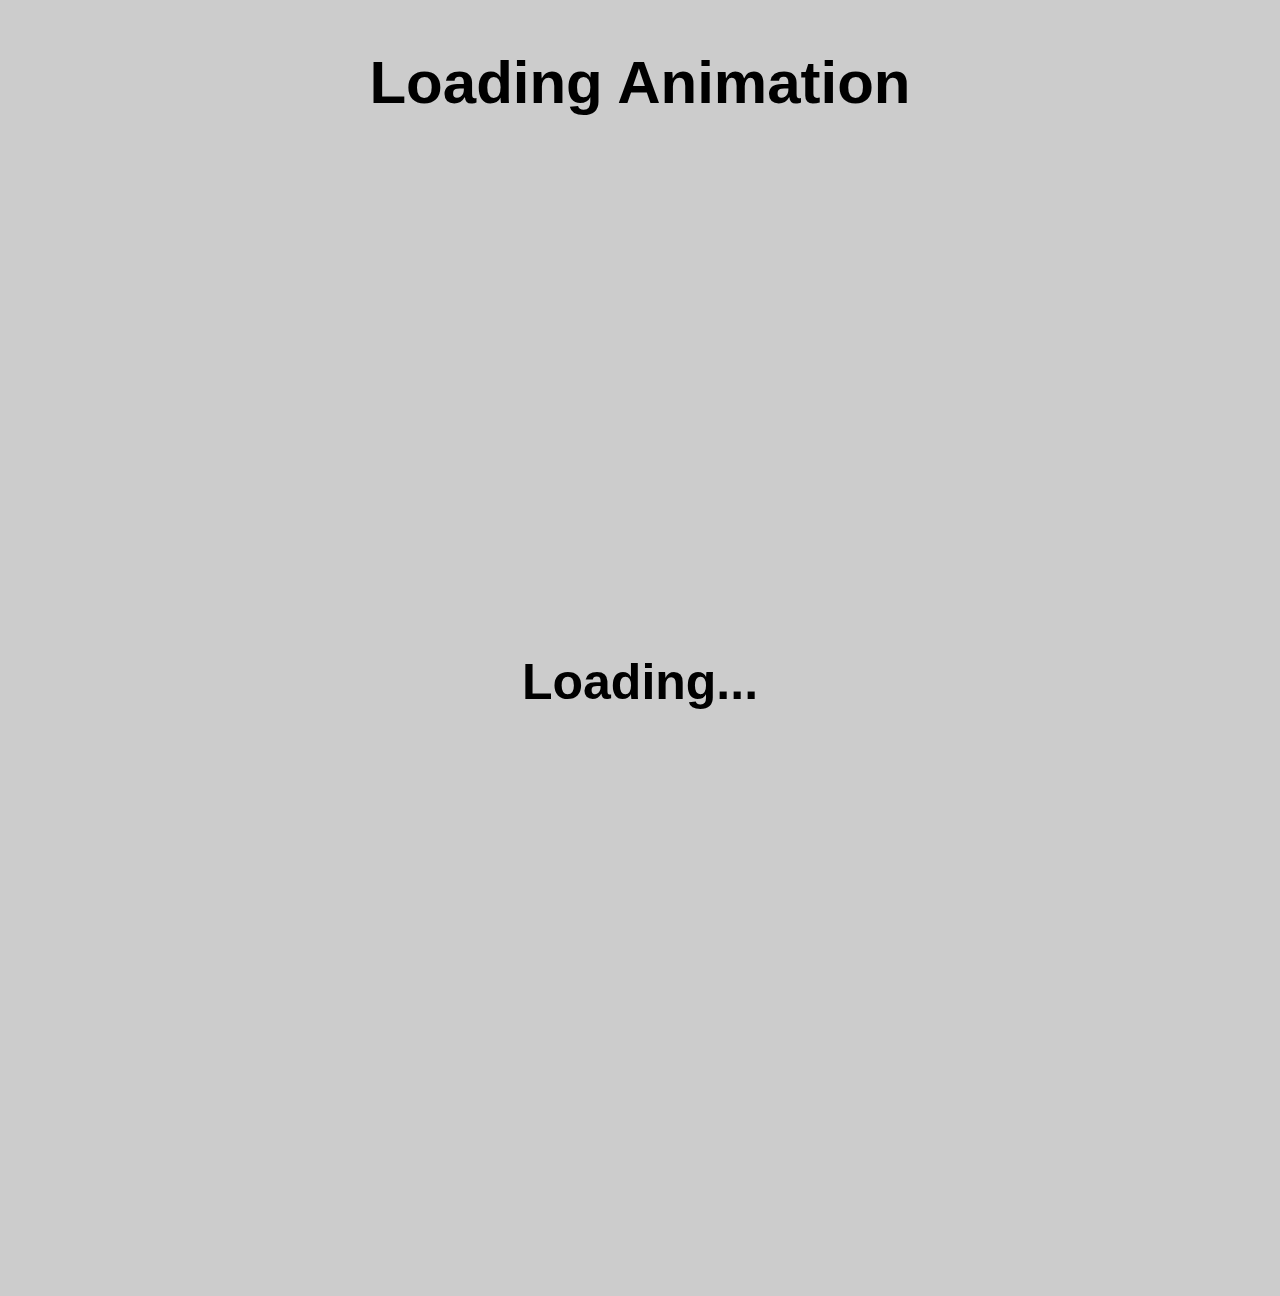
<file: index.html>
<!DOCTYPE html>
<html lang="en">
<head>
    <meta charset="UTF-8">
    <meta name="viewport" content="width=device-width, initial-scale=1.0">
    <title>Animation Css3</title>
    <link rel="stylesheet" href="style.css">
</head>
<body>
    <header>
            <h1>Loading Animation</h1>
    </header>
    <div class="container">
        

        <div class="anim-area">
            
            <div class="bola1"></div>
    
            <div class="bola2"></div>
            
            <div class="bola3"></div>            
            
        </div>
        
        <h2>Loading...</h2>

    </div>
</body>
</html>
</file>
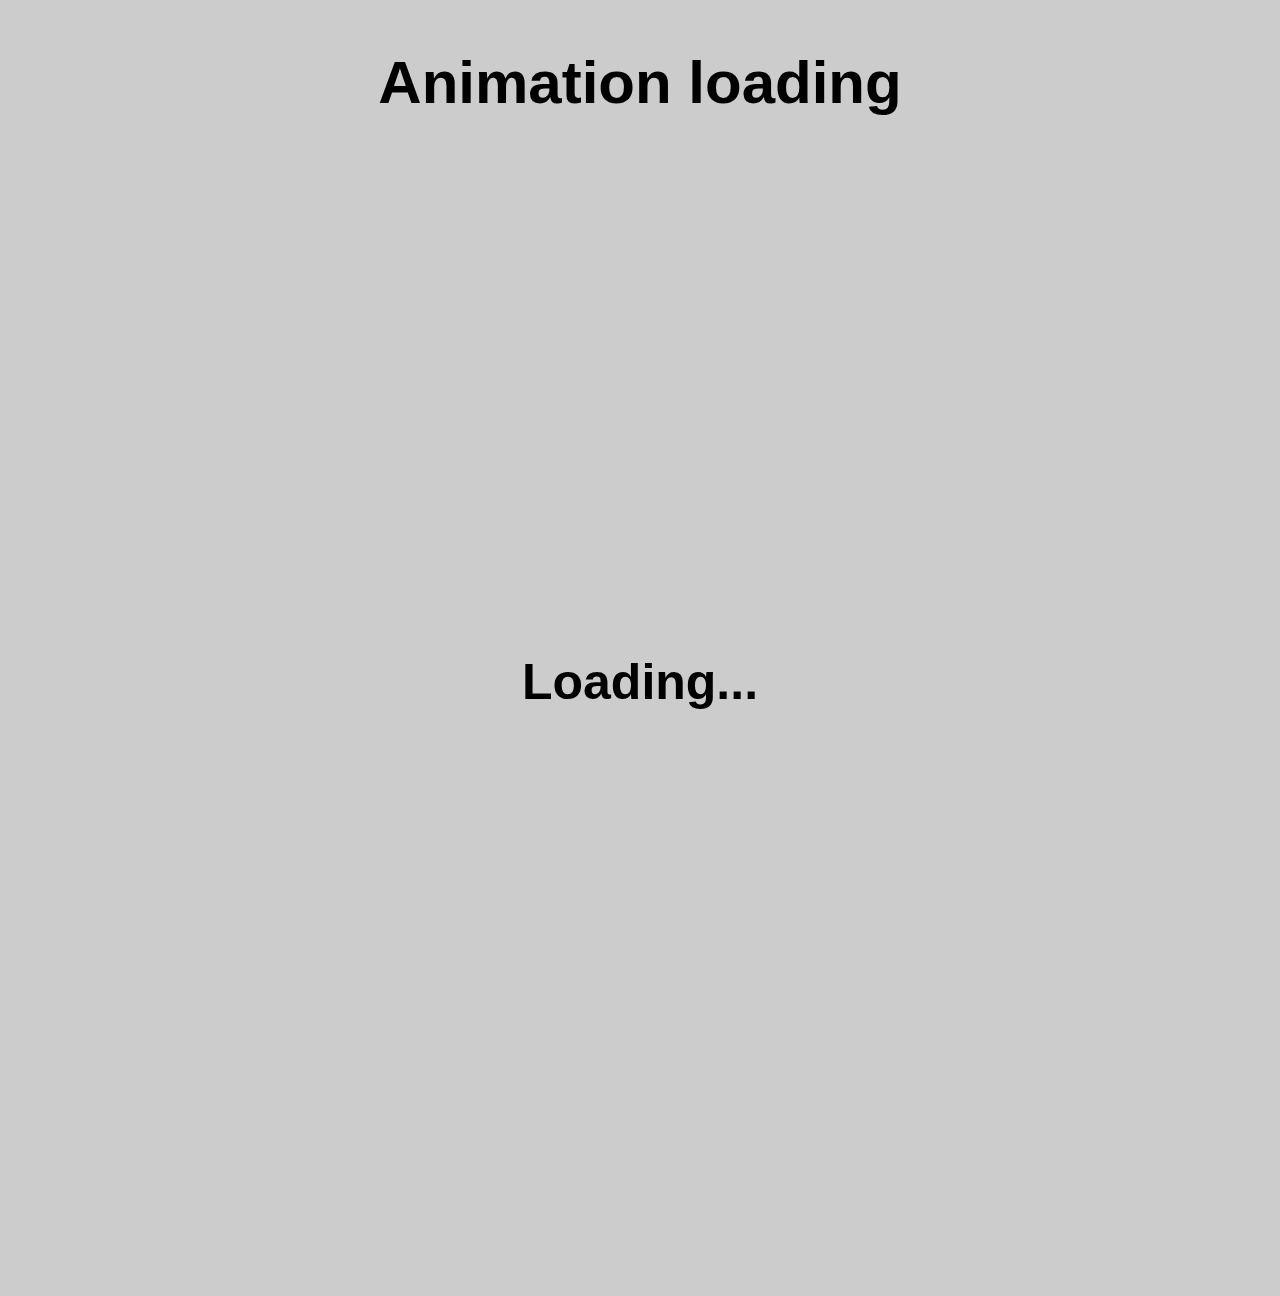
<file: loading.animation.files/index.html>
<!DOCTYPE html>
<html lang="en">
<head>
    <meta charset="UTF-8">
    <meta name="viewport" content="width=device-width, initial-scale=1.0">
    <title>Animation Css3</title>
    <link rel="stylesheet" href="assets/css/style.css">
</head>
<body>
    <header>
            <h1>Animation loading</h1>
    </header>
    <div class="container">
        

        <div class="anim-area">
            
            <div class="bola1"></div>
    
            <div class="bola2"></div>
            
            <div class="bola3"></div>            
            
        </div>
        
        <h2>Loading...</h2>

    </div>
</body>
</html>
</file>
<file: style.css>
body {
    background-color: #CCC;
    height: 100vw;
    max-width: 1000px;
    margin-left: auto;
    margin-right: auto;
    font-family: 'Segoe UI', Tahoma, Geneva, Verdana, sans-serif;
}
.container {
    margin-top: 350px;
    padding: 25px;
    display: flex;
    justify-content: center;
    align-items: center;
}
header {
    display: flex;
    justify-content: center;
    font-size: 30px;
}
.anim-area{
    display: flex;
    justify-content: center;
    margin-bottom: 300px;
}
h2 {
    font-size: 50px;
}

@keyframes load {
    
    0% {
        background-color: #0F0;
        top: 350px;
    }
    50% {
        background-color: #F00;
        top: 200px;
        height: 145px;
    }
    100% {
        background-color: #00F; 
        top: 350px;
    }
     
}
@keyframes load2 {
    
    0% {
        background-color: #0F0;
        top: 350px;
    }
    50% {
        background-color: #ffee00;
        top: 150px;
        height: 185px;
    }
    100% {
        background-color: #ff0000; 
        top: 350px;
    }
     
}
@keyframes load3 {
    
    0% {
        background-color: #0F0;
        top: 350px;
    }
    50% {
        background-color: #ff0000;
        top: 100px;
        height: 200px;
    }
    100% {
        background-color: #00F; 
        top: 350px;
    }
     
}

.bola1 {
    display: fl;
    margin-top: 100px;
    
    position: absolute;
    width: 75px;
    height: 75px;
    border-radius: 40px;
    animation-name: load;
    animation-duration: 2s;
    animation-delay: 0.2s;
    animation-iteration-count: infinite;  
    
}
.bola2 {
    display: flex;
    margin-top: 100px;
    margin-left: 250px;
    position: absolute;
    width: 75px;
    height: 75px;
    border-radius: 40px;
    animation-name: load2;
    animation-duration: 2s;
    animation-delay: 0.6s;
    animation-iteration-count: infinite;  
    
}
.bola3 {
    display: flex;
    margin-top: 100px;
    margin-left: 500px;
    position: absolute;
    width: 75px;
    height: 75px;
    border-radius: 40px;
    animation-name: load3;
    animation-duration: 2s;
    animation-delay: 1.1s;
    animation-iteration-count: infinite;  
}
.container h1 {
    font-size: 50PX;
    margin-left: -100px;
}
</file>
<file: loading.animation.files/assets/css/style.css>
body {
    background-color: #CCC;
    height: 100vw;
    max-width: 1000px;
    margin-left: auto;
    margin-right: auto;
    font-family: 'Segoe UI', Tahoma, Geneva, Verdana, sans-serif;
}
.container {
    margin-top: 350px;
    padding: 25px;
    display: flex;
    justify-content: center;
    align-items: center;
}
header {
    display: flex;
    justify-content: center;
    font-size: 30px;
}
.anim-area{
    display: flex;
    justify-content: center;
    margin-bottom: 300px;
}
h2 {
    font-size: 50px;
}

@keyframes load {
    
    0% {
        background-color: #0F0;
        top: 350px;
    }
    50% {
        background-color: #F00;
        top: 200px;
        height: 145px;
    }
    100% {
        background-color: #00F; 
        top: 350px;
    }
     
}
@keyframes load2 {
    
    0% {
        background-color: #0F0;
        top: 350px;
    }
    50% {
        background-color: #ffee00;
        top: 150px;
        height: 185px;
    }
    100% {
        background-color: #ff0000; 
        top: 350px;
    }
     
}
@keyframes load3 {
    
    0% {
        background-color: #0F0;
        top: 350px;
    }
    50% {
        background-color: #ff0000;
        top: 100px;
        height: 200px;
    }
    100% {
        background-color: #00F; 
        top: 350px;
    }
     
}

.bola1 {
    display: fl;
    margin-top: 100px;
    
    position: absolute;
    width: 100px;
    height: 100px;
    border-radius: 50px;
    animation-name: load;
    animation-duration: 2s;
    animation-delay: 0.2s;
    animation-iteration-count: infinite;  
    
}
.bola2 {
    display: flex;
    margin-top: 100px;
    margin-left: 250px;
    position: absolute;
    width: 100px;
    height: 100px;
    border-radius: 50px;
    animation-name: load2;
    animation-duration: 2s;
    animation-delay: 0.6s;
    animation-iteration-count: infinite;  
    
}
.bola3 {
    display: flex;
    margin-top: 100px;
    margin-left: 500px;
    position: absolute;
    width: 100px;
    height: 100px;
    border-radius: 50px;
    animation-name: load3;
    animation-duration: 2s;
    animation-delay: 1.1s;
    animation-iteration-count: infinite;  
}
.container h1 {
    font-size: 50PX;
    margin-left: -100px;
}
</file>
